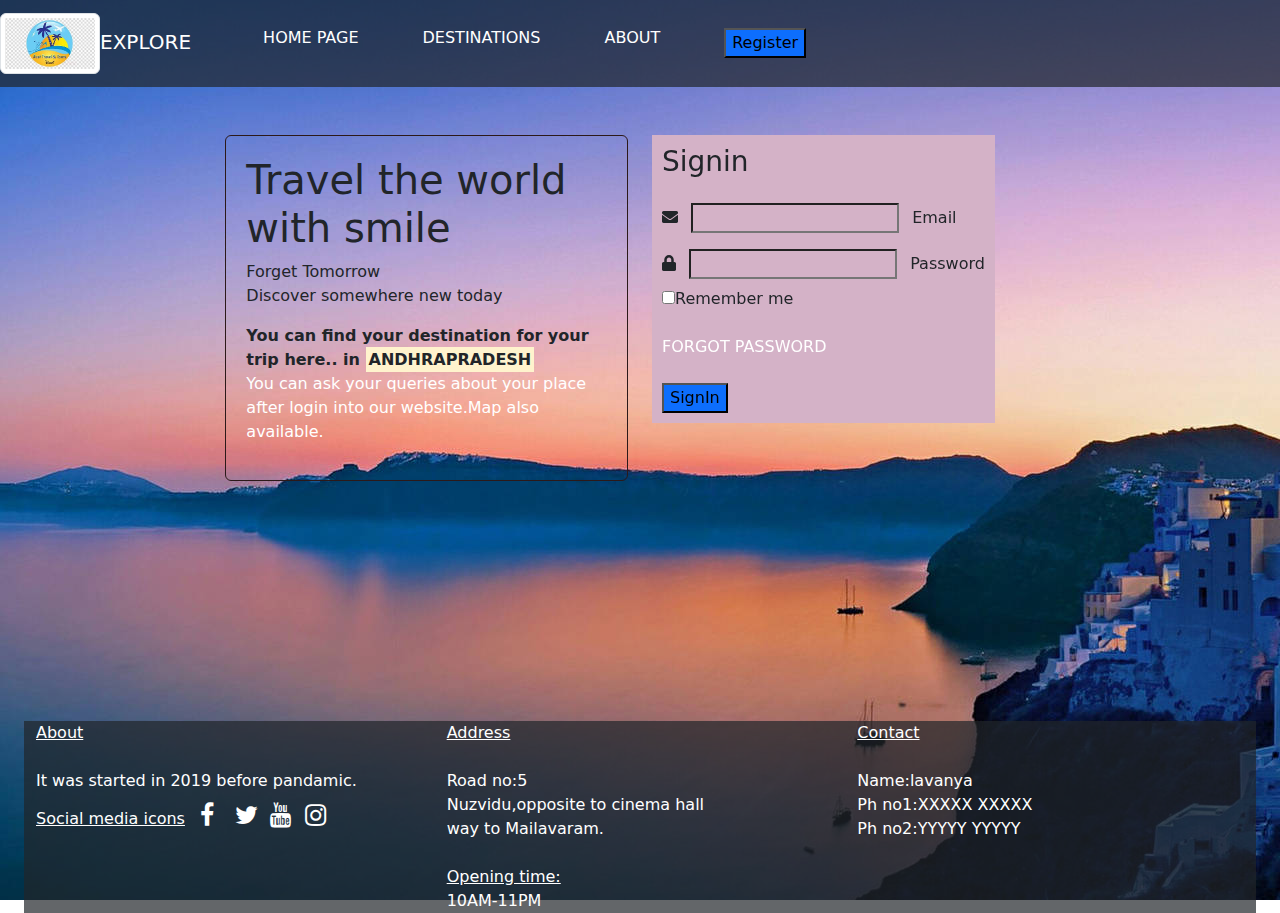
<file: project/index.html>
<!DOCTYPE html>
<html lang="en">
<head>
    <meta charset="UTF-8">
    <meta name="viewport" content="width=device-width, initial-scale=1.0">
    <link rel="stylesheet" href="https://cdnjs.cloudflare.com/ajax/libs/font-awesome/5.15.4/css/all.min.css">
    <link href="https://cdn.jsdelivr.net/npm/bootstrap@5.2.3/dist/css/bootstrap.min.css" rel="stylesheet">
    <script src="https://cdn.jsdelivr.net/npm/bootstrap@5.2.3/dist/js/bootstrap.bundle.min.js"></script> 
    <!-- <link rel="stylesheet" href="https://maxcdn.bootstrapcdn.com/bootstrap/3.4.1/css/bootstrap.min.css"> -->
     <script src="https://ajax.googleapis.com/ajax/libs/jquery/3.6.4/jquery.min.js"></script>
     <link rel="stylesheet" href="https://cdnjs.cloudflare.com/ajax/libs/font-awesome/4.7.0/css/font-awesome.min.css">
    <!-- <script src="https://maxcdn.bootstrapcdn.com/bootstrap/3.4.1/js/bootstrap.min.js"></script> --> 
    <title>Project</title>
    <link rel="stylesheet" href="CSS_files/index.css">
    <script src="JS_Files/index.js"></script>
</head>
<body>
    <nav class="navbar navbar-expand-lg navbar-dark bg-dark" style="--bs-bg-opacity: .7;">
        <a class="navbar-brand" href="#"><img src="images/logo.jpeg" class="img-thumbnail" style="width: 100px;">Explore</a>       
        <button class="navbar-toggler" type="button" data-toggle="collapse" data-target="#navbarNav" aria-controls="navbarNav" aria-expanded="false" aria-label="Toggle navigation">
          <span class="navbar-toggler-icon"></span>
        </button>
        <div class="collapse navbar-collapse" id="navbarNav">
          <ul class="navbar-nav">
            <li class="nav-item active px-5 ">
              <a class="nav-link text-white" href="#"><h6>Home Page</h6><span class="sr-only">(current)</span></a>
            </li>
            <li class="nav-item pe-5">
              <a class="nav-link text-white" id="visible" href="#formid" onclick="document.getElementById('logrex-box').style.border='2px solid black';"><h6>Destinations</h6></a>
            </li>
            <li class="nav-item pe-5">
              <a class="nav-link text-white" id="visible1" href="#about"><h6>About</h6></a>
            </li>
            <li class="nav-item pe-5">
              <a class="nav-link text-white" id="visible2" href="#"> 
              <div class="form-box">
                <form action="registration.html">
                    <input type="submit" class="bg-primary " value="Register" >
                </form>
             </div></a>
            </div>
            </li>
          </ul>
        </div>
      </nav>
    <div class="container-fluid mt-5">
        <div class="row">
        <div class="col-sm-2">
        </div>
        <div class="col-sm-4">
            <div class="jumbotron shadow-1-strong rounded mb-5 text-dark">
                <h1>Travel the world with smile</h1>
                <p>Forget Tomorrow<br>Discover somewhere new today</p>
                
                <b>You can find your destination for your trip here.. 
                 in <mark>ANDHRAPRADESH</mark>
                </b>
                
                <p class="text-white">You can ask your queries about your place after login into our website.Map also available.</p>
            </div>
        </div>
       <div class="col-sm-4">
        <div class="logrex-box">
            <div class="form-box" id="formid">
                <form action="php/check_login.php" method="POST">
                    <legend><h3>Signin</h3></legend>
                    <div class="input-box">
                        <span class="icon"><i class="fas fa-envelope"></i> </span>
                        <input type="email" name="email" class="input-transparent" autocomplete="off" required>
                        <label>Email</label>
                    </div>
                    <div class="input-box">
                        <span class="icons"><i class="fas fa-lock"></i></span>
                        <input type="password" name="password" class="input-transparent" autocomplete="off" required>
                        <label>Password</label>
                    </div>
                    <div class="remember-forgot">
                       <label><input type="checkbox">Remember me </label>
                    </div><br>
                    <a href="forgotpassword1.html" class="text-white">Forgot password</a><br><br>
                    <input  type="submit" class="bg-primary " value="SignIn">
                </form>           
            </div>
       </div>
    </div>
    <div class="col-sm-2">
    </div>
  </div>
    <div class="container-fluid mt-5 pt-5">
       <div class="container-fluid mt-5 pt-5">
        <div class="row  bg-dark text-white" style="--bs-bg-opacity: .7;">
          <div class="col-sm-4" id="about"><u>About</u><br><br>It was started in 2019 before pandamic.<br>
          <u>Social media icons</u>
          <a href="#" > <span class="icon"><i class="fa fa-facebook"></i></span></a>
          <a href="#" class="fa fa-twitter"></a>
          <a href="#" class="fa fa-youtube"></a>
          <a href="#" class="fa fa-instagram"></a> 
          </div>
          <div class="col-sm-4"><u>Address</u><br><br>Road no:5<br>Nuzvidu,opposite to cinema hall<br>way to Mailavaram.<br><br><u>Opening time:</u><br>10AM-11PM</div>
          <div class="col-sm-4"><u>Contact</u><br><br>Name:lavanya <br>Ph no1:XXXXX XXXXX<br>Ph no2:YYYYY YYYYY</div>
     </div> 
       </div>
    </div> 
</body>
</html>
</file>
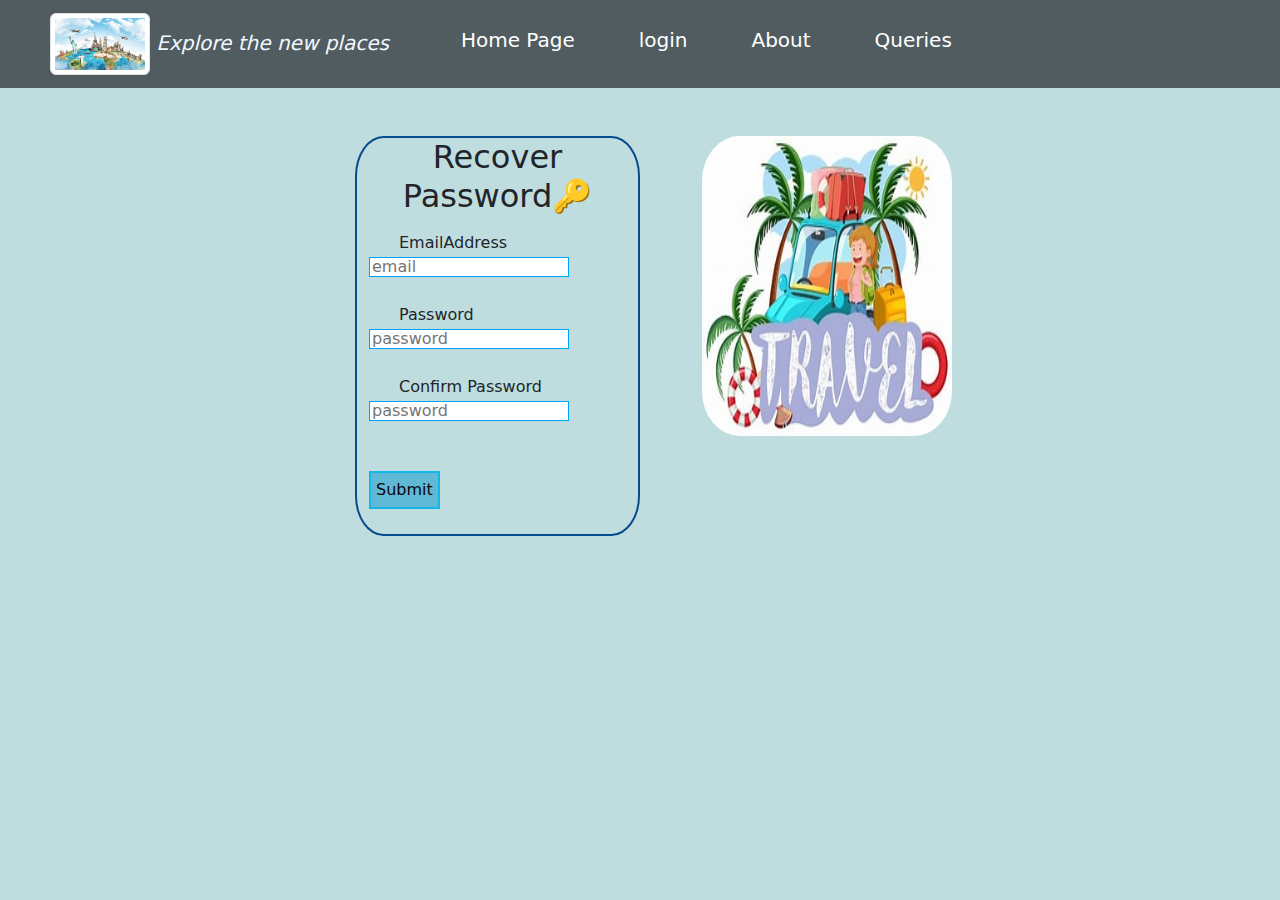
<file: project/forgotpassword1.html>
<!DOCTYPE html>
<html lang="en">
<head>
    <meta charset="UTF-8">
    <meta http-equiv="X-UA-Compatible" content="IE=edge">
    <meta name="viewport" content="width=device-width, initial-scale=1.0">
    <title>Password</title>
    <link rel="stylesheet" href="CSS_files/FORGETCSS.CSS">
    <link rel="stylesheet" href="https://cdnjs.cloudflare.com/ajax/libs/font-awesome/5.15.4/css/all.min.css">
    <link href="https://cdn.jsdelivr.net/npm/bootstrap@5.2.3/dist/css/bootstrap.min.css" rel="stylesheet">
    <script src="https://cdn.jsdelivr.net/npm/bootstrap@5.2.3/dist/js/bootstrap.bundle.min.js"></script>
    <script src="https://ajax.googleapis.com/ajax/libs/jquery/3.6.4/jquery.min.js"></script>
    <style>
        body{
           
            height: 100vh;
            background-color: rgb(191, 221, 223);
        }
    </style>
</head>
<body>
    <nav class="navbar navbar-expand-lg navbar-primary bg-dark" style="--bs-bg-opacity: .7;">
        <a class="navbar-brand" href="#"><img src="images/travel.jpeg" class="img-thumbnail" style="width: 100px;"><i style="color: aliceblue;"> Explore the new places</i></a>
            
        <button class="navbar-toggler" type="button" data-toggle="collapse" data-target="#navbarNav" aria-controls="navbarNav" aria-expanded="false" aria-label="Toggle navigation">
          <span class="navbar-toggler-icon"></span>
        </button>
        <div class="collapse navbar-collapse" id="navbarNav">
          <ul class="navbar-nav">
            <li class="nav-item active px-5 ">
              <a class="nav-link text-white" href="index.html"><h5>Home Page</h5><span class="sr-only">(current)</span></a>
            </li>
            <li class="nav-item pe-5">
              <a class="nav-link text-white" id="visible" href="index.html"><h5>login</h5></a>     
            </li>
            <li class="nav-item pe-5">
              <a class="nav-link text-white" id="visible1" href="index.html#about"><h5>About</h5></a>        
            </li>
            <li class="nav-item pe-5">
              <a class="nav-link text-white disable" id="visible2" href="#" onclick="alert('You need to register')"><h5>Queries</h5></a>   
            </li>
          </ul>
        </div>
      </nav>
    <div class="container">
        <div class="row">
            <div class="col-md-3"></div>
            <div class="col-md-3 example mt-5">
                <form name="form" oninput="validate(this,event)" action="php/update.php" method="POST">
                    <legend><h2>Recover Password🔑</h2></legend><br>
                    <label for="email">EmailAddress</label><br>
                    <input type="Eamil" name="email" id="email" onblur="valemail(this.id)" placeholder="email" required>
                    <label id="emailid" style="color:rgb(212, 125, 26);visibility: hidden;">Invalid</label><br>        
                    <label for="password">Password</label><br>
                    <input type="password" name="password" id="password1" onblur="valpwd(this.id)" placeholder="password" required>
                    <label id="pwd1" style="color:rgb(219, 146, 51);visibility: hidden;">Invalid</label><br>                   
                    <label for="password">Confirm Password</label><br>
                    <input type="password" name="confirm-password" id="password2" onblur="valconfirmpwd(this.id)" placeholder="password" required>
                    <label id="pwd2" style="color:rgb(238, 149, 17);visibility: hidden;">Invalid</label><br>
                    <br>
                    <button id="subbtn" type="submit" value="Submit" >Submit</button>
                    <span name="display" style="visibility: hidden;">User or email already exists.</span>                    
                </form>
            </div>
            <div class="col-md-3 mt-5">
                <img src="images/travel_icon.jpeg">
            </div>
            <div class="col-md-3"></div>
        </div>
    </div>
    <script src="JS_Files/registration.js"></script>
</body>
</html>
</file>
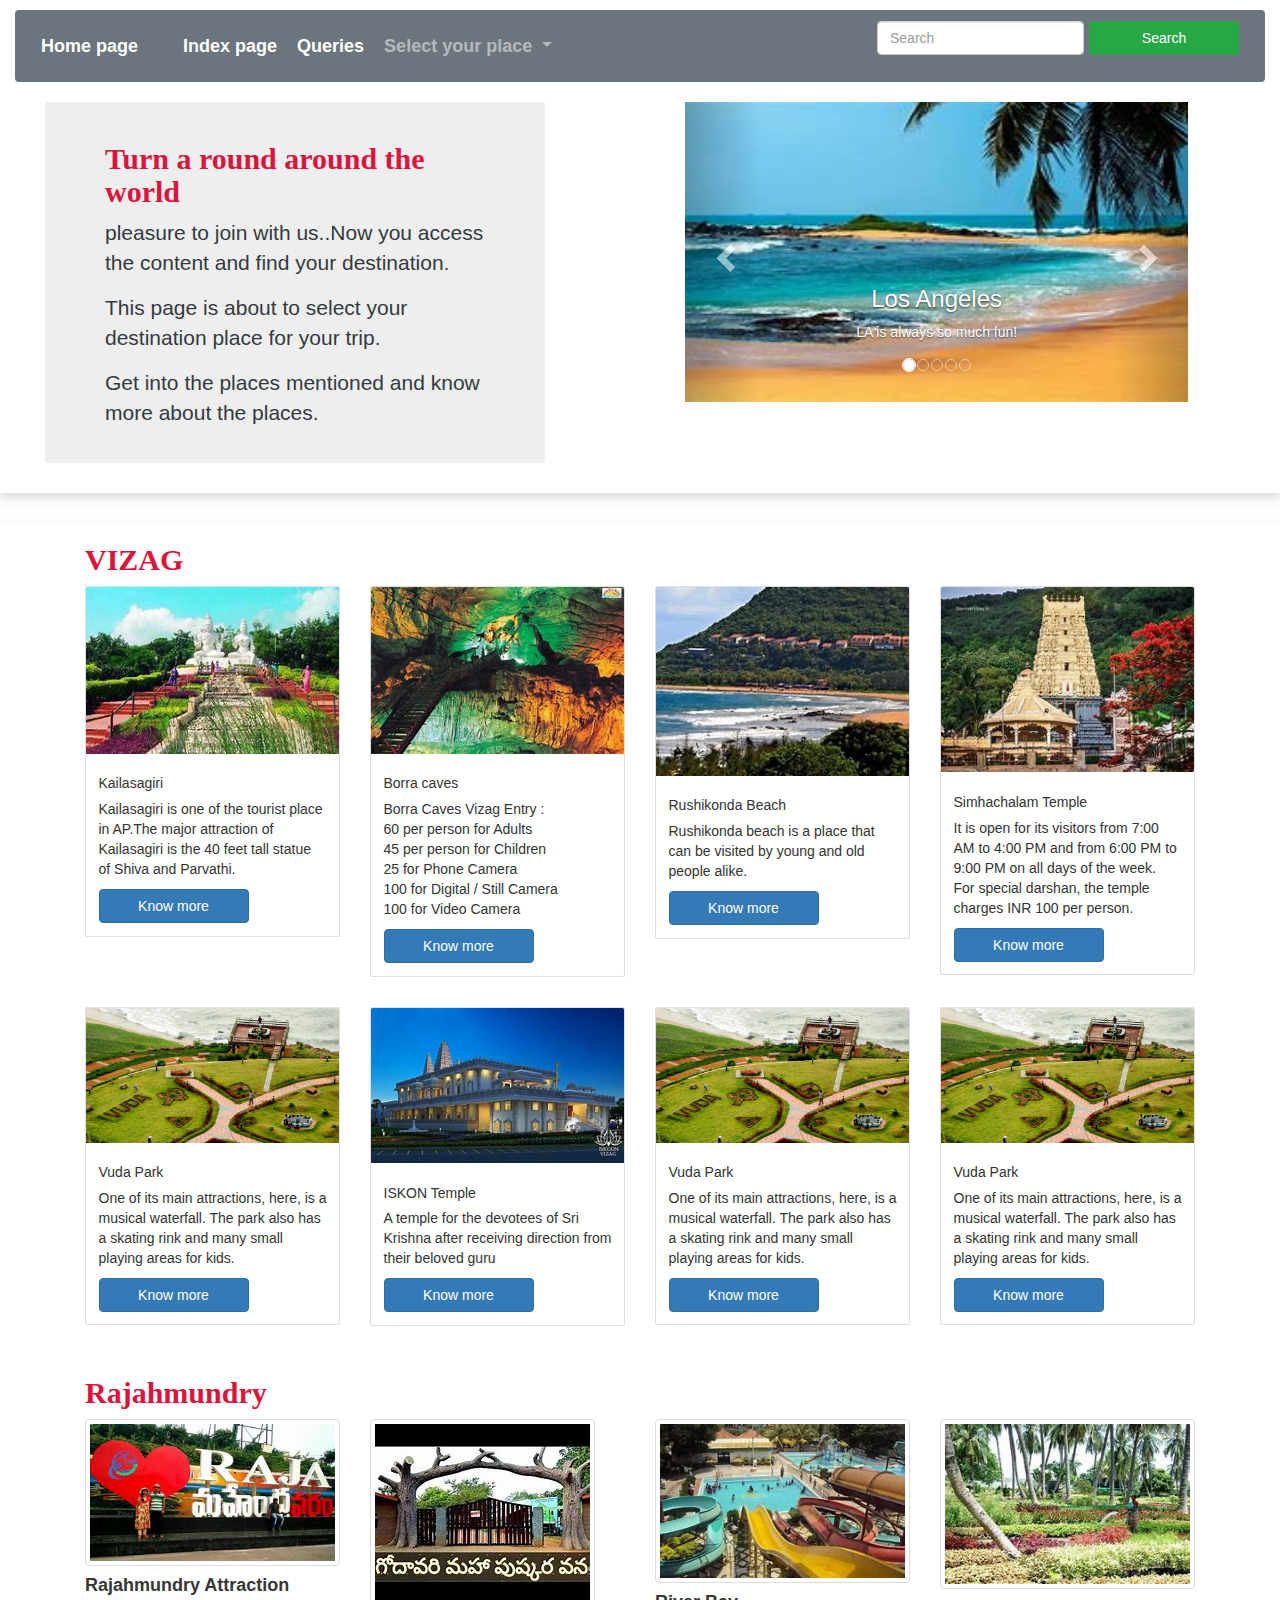
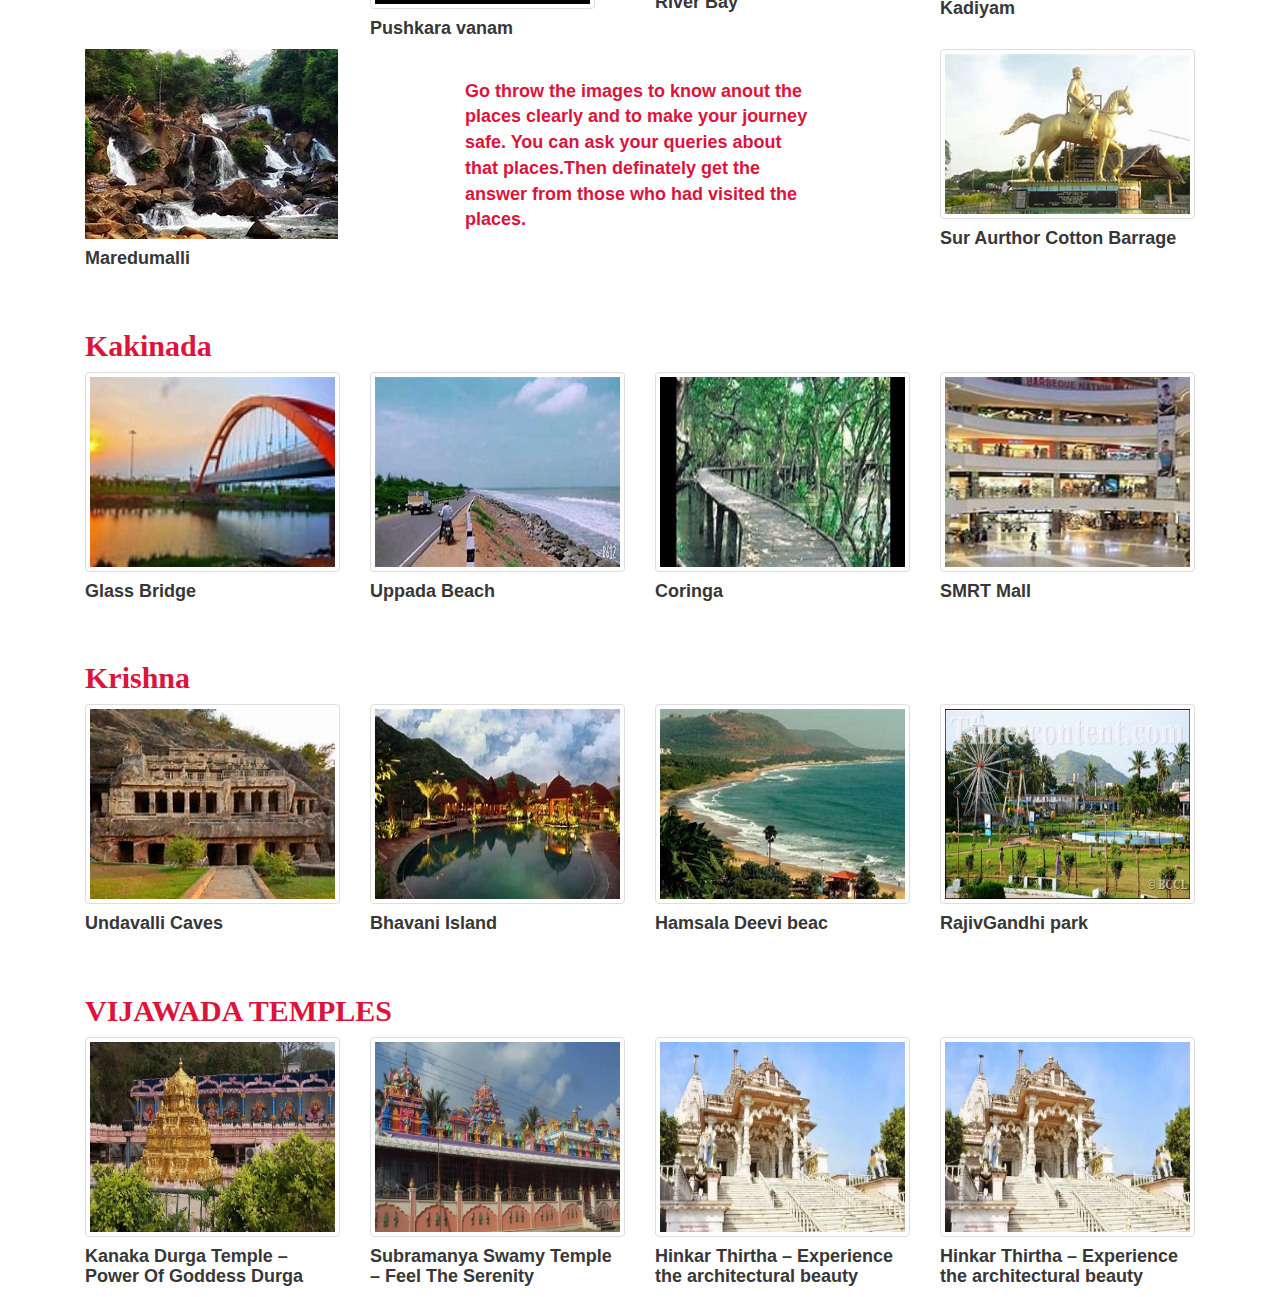
<file: project/main.html>
<!DOCTYPE html>
<html lang="en">
<head>
    <meta charset="UTF-8">
    <meta name="viewport" content="width=device-width, initial-scale=1.0">
    <title>Summary</title>
    <link rel="stylesheet" href="https://cdnjs.cloudflare.com/ajax/libs/font-awesome/5.15.4/css/all.min.css">
   <link rel="stylesheet" href="https://stackpath.bootstrapcdn.com/bootstrap/4.5.2/css/bootstrap.min.css">
    <!-- <script src="https://cdn.jsdelivr.net/npm/bootstrap@5.2.3/dist/js/bootstrap.bundle.min.js"></script> -->
    <link rel="stylesheet" href="https://maxcdn.bootstrapcdn.com/bootstrap/3.4.1/css/bootstrap.min.css">
    <script src="https://ajax.googleapis.com/ajax/libs/jquery/3.6.4/jquery.min.js"></script>
  <script src="https://maxcdn.bootstrapcdn.com/bootstrap/3.4.1/js/bootstrap.min.js"></script>
<link rel="stylesheet" href="CSS_files/main.css">
</head>
<body>
 <div class="background shadow">
        <div class="container-fluid ">
            <nav class="navbar navbar-expand-lg navbar-dark bg-secondary p-3 h4">
                <a class="navbar-brand" href="index.html"><b>Home page</b></a>
                <button class="navbar-toggler" type="button" data-toggle="collapse" data-target="#navbarSupportedContent" aria-controls="navbarSupportedContent" aria-expanded="false" aria-label="Toggle navigation">
                  <span class="navbar-toggler-icon"></span>
                </button>          
                <div class="collapse navbar-collapse" id="navbarSupportedContent">
                  <ul class="navbar-nav mr-auto">
                    <li class="nav-item active pe-3 ">
                      <a class="nav-link" href="main.html"><b>Index page</b><span class="sr-only">(current)</span></a>
                    </li>
                    <li class="nav-item active pe-5 pl-3">
                        <a class="nav-link" href="queries.html"><b>Queries</b>
                        </a> 
                    </li>
                    <li class="nav-item dropdown pe-5 pl-3">
                      <a class="nav-link dropdown-toggle" href="" id="navbarDropdown" role="button" data-toggle="dropdown" aria-haspopup="true" aria-expanded="false">
                            <b>Select your place</b>
                      </a>
                      <div class="dropdown-menu" aria-labelledby="navbarDropdown">
                        <a class="dropdown-item" href="#vizag">vizag</a>
                        <a class="dropdown-item" href="#rjy">Rajahmundry</a>
                        <a class="dropdown-item" href="#">West godavari</a>
                        <a class="dropdown-item" href="#kakinada">Kakinada</a>
                        <a class="dropdown-item" href="#">Guntur</a>
                        <a class="dropdown-item" href="#">Vijayanagaram</a>
                        <a class="dropdown-item" href="#krishna">Krishna</a>
                        <a class="dropdown-item" href="#">Kadapa</a>
                      </div>
                    </li>
                    </ul>
                        <div class="d-flex flex-row justify-content-end">
                        <form class="form-inline my-2 my-lg-0" id="search-form">
                            <ul class="navbar-nav mr-auto">
                                <li><input class="form-control mr-sm-2" type="search" placeholder="Search" aria-label="Search" id="search-input">
                                </li>
                                <li><button class="btn btn-outline-primary my-2 my-sm-0 bg-success text-white" type="submit">Search</button>
                                </li>
                            </ul>
                        </form>
                        </div>              
                </div>
              </nav>
        </div>
        <section>
    <div class="container-fluid ml-5">
        <div class="row">
            <div class="col-sm-6">
                    <div class="jumbotron shadow-1-strong rounded mb-5 text-dark">
                        <h2>Turn a round around the world</h2>
                        <p>pleasure to join with us..Now you access the content and find your destination.</p>
                        <p>This page is about to select your destination place for your trip.</p>
                        <p>Get into the places mentioned and know more about the places.</p>
                    </div>
              </div>
          <div class="col-sm-5">
             <div id="myCarousel" class="carousel slide" data-ride="carousel">                
                <ol class="carousel-indicators">
                <li data-target="#myCarousel" data-slide-to="0" class="active"></li>
                <li data-target="#myCarousel" data-slide-to="1"></li>
                <li data-target="#myCarousel" data-slide-to="2"></li>
                <li data-target="#myCarousel" data-slide-to="3"></li>
                <li data-target="#myCarousel" data-slide-to="4"></li>                
                </ol>
                <div class="carousel-inner">
                <div class="item active">
                    <img src="images/beach.jpeg" class="d-block w-100" alt="Wild Landscape" style="height: 300px;"/>
                    <div class="carousel-caption">
                        <h3>Los Angeles</h3>
                        <p>LA is always so much fun!</p>
               </div>
                </div>
                <div class="item">
                    <img src="images/mansoon.jpeg" class="d-block w-100" alt="Wild Landscape"  style="height: 300px;"/>
                    <div class="carousel-caption">
                        <h3>Los Angeles</h3>
                        <p>LA is always so much fun!</p>
                      </div>
                </div>              
                <div class="item">
                    <img src="images/carousel1.jpeg" class="d-block w-100" alt="Exotic Fruits"  style="height: 300px;"/>
                    <div class="carousel-caption">
                        <h3>Los Angeles</h3>
                        <p>LA is always so much fun!</p>
                      </div>
                </div>
                <div class="item">
                    <img src="images/carousel2.jpeg" class="d-block w-100" alt="Exotic Fruits"  style="height: 300px;"/>
                    <div class="carousel-caption">
                        <h3>Los Angeles</h3>
                        <p>LA is always so much fun!</p>
                      </div>
                </div>
                <div class="item">
                    <img src="images/carousel3.jpeg" class="d-block w-100" alt="Exotic Fruits"  style="height: 300px;"/>
                    <div class="carousel-caption">
                        <h3>Los Angeles</h3>
                        <p>LA is always so much fun!</p>
                      </div>
                </div>
                </div>                
                <a class="left carousel-control" href="#myCarousel" data-slide="prev">
                <span class="glyphicon glyphicon-chevron-left"></span>
                <span class="sr-only">Previous</span>
                </a>
                <a class="right carousel-control" href="#myCarousel" data-slide="next">
                <span class="glyphicon glyphicon-chevron-right"></span>
                <span class="sr-only">Next</span>
                </a>
            </div> 
          </div>        
        </div>
        </div>  
    </div>  
<div class="back shadow">
            <div class="container mt-5"  id="vizag">
                <div style="color: rgb(231, 106, 4);"><h2>VIZAG</h2></div>
                <div class="row">
                    <div class="col-md-3">
                        <div class="card">
                            <img src="images/vizag1.jpeg" class="card-img-top" >
                            <div class="card-body">
                            <h5 class="card-title">Kailasagiri</h5>
                            <p class="card-text">Kailasagiri is one of the tourist place in AP.The major attraction of Kailasagiri is the 40 feet tall statue of Shiva and Parvathi.</p>
                            <a href="https://www.tripadvisor.in/Attraction_Review-g297588-d3269402-Reviews-Kailasagiri-Visakhapatnam_Visakhapatnam_District_Andhra_Pradesh.html" class="btn btn-primary">Know more</a>
                            </div>
                        </div>
                    </div>
                    <div class="col-md-3">
                        <div class="card" >
                            <img src="images/vizag2_borra.jpeg" class="card-img-top" >
                            <div class="card-body">
                            <h5 class="card-title">Borra caves</h5>
                            
                            <p class="card-text">Borra Caves Vizag Entry :<br>60 per person for Adults<br>45 per person for Children<br>25 for Phone Camera<br>100 for Digital / Still Camera<br>100 for Video Camera
                            </p>  
                            <a href="https://www.tripadvisor.in/Attraction_Review-g297588-d1204479-Reviews-Borra_Caves-Visakhapatnam_Visakhapatnam_District_Andhra_Pradesh.html" class="btn btn-primary">Know more</a>
                            </div>
                        </div>
                    </div>
                    <div class="col-md-3">
                        <div class="card">
                            <img src="images/vizag3_rishikonda.jpeg" class="card-img-top" >
                            <div class="card-body">
                            <h5 class="card-title">Rushikonda Beach</h5>
                            <p class="card-text">Rushikonda beach is a place that can be visited by young and old people alike. </p>
                            <a href="https://vizagtourism.org.in/rushikonda-beach-vizag#:~:text=Rushikonda%20beach%20is%20a%20place,a%20paradise%20for%20nature%20lovers." class="btn btn-primary">Know more</a>
                            </div>
                        </div>
                    </div>     
                    <div class="col-md-3">
                        <div class="card">
                            <img src="images/vizag5_temp.jpeg" class="card-img-top" >
                            <div class="card-body">
                            <h5 class="card-title">Simhachalam Temple</h5>
                            <p class="card-text">It is open for its visitors from 7:00 AM to 4:00 PM and from 6:00 PM to 9:00 PM on all days of the week.<br> For special darshan, the temple charges INR 100 per person.
                                </p>
                            <a href="https://vizagtourism.org.in/simhachalam-temple-vizag" class="btn btn-primary">Know more</a>
                            </div>
                        </div>
                    </div>    
                </div>
            </div>
            <div class="container mt-5">
                            <div class="row">
                                <div class="col-md-3">
                                    <div class="card">
                                        <img src="images/vizag2_vuda.jpeg" class="card-img-top" >
                                        <div class="card-body">
                                        <h5 class="card-title">Vuda Park</h5>
                                        <p class="card-text">One of its main attractions, here, is a musical waterfall. The park also has a skating rink and many small playing areas for kids.</p>
                                        <a href="https://vizagtourism.org.in/vmrda-city-central-park-vizag#:~:text=The%20opening%20and%20closing%20timings,PM%20and%208%3A30%20PM." class="btn btn-primary">Know more</a>
                                        </div>
                                    </div>
                                </div>
                                <div class="col-md-3">
                                    <div class="card" >
                                        <img src="images/vizag_iskon.jpeg" class="card-img-top" >
                                        <div class="card-body">
                                        <h5 class="card-title">ISKON Temple</h5>
                                        <p class="card-text">A temple for the devotees of Sri Krishna after receiving direction from their beloved guru</p>
                                        <a href="https://vizagtourism.org.in/iskcon-temple-vizag#:~:text=History%20of%20ISKCON%20Temple%2C%20Visakhapatnam&text=It%20is%20said%20that%20in,direction%20from%20their%20beloved%20guru." class="btn btn-primary">Know more</a>
                                        </div>
                                    </div>
                                </div>
                                <div class="col-md-3">
                                    <div class="card">
                                        <img src="images/vizag2_vuda.jpeg" class="card-img-top" >
                                        <div class="card-body">
                                        <h5 class="card-title">Vuda Park</h5>
                                        <p class="card-text">One of its main attractions, here, is a musical waterfall. The park also has a skating rink and many small playing areas for kids.</p>
                                        <a href="https://vizagtourism.org.in/vmrda-city-central-park-vizag#:~:text=The%20opening%20and%20closing%20timings,PM%20and%208%3A30%20PM." class="btn btn-primary">Know more</a>
                                        </div>
                                    </div>
                                </div>
                                <div class="col-md-3">
                                    <div class="card" >
                                        <img src="images/vizag2_vuda.jpeg" class="card-img-top" >
                                        <div class="card-body">
                                        <h5 class="card-title">Vuda Park</h5>
                                        <p class="card-text">One of its main attractions, here, is a musical waterfall. The park also has a skating rink and many small playing areas for kids.</p>
                                        <a href="https://vizagtourism.org.in/vmrda-city-central-park-vizag#:~:text=The%20opening%20and%20closing%20timings,PM%20and%208%3A30%20PM." class="btn btn-primary">Know more</a>
                                        </div>
                                    </div>
                                </div>
                            </div>
            </div>       
                <div class="container mt-5" id="rjy">
                    <div style="color: rgb(238, 70, 8);"><h2>Rajahmundry</h2></div>
                    <div class="row">
                        <div class="col-md-3 rjy">
                            <a href="https://en.wikipedia.org/wiki/Rajahmundry "><img src="images/rjy1.jpeg" class="img-thumbnail"><h4>Rajahmundry Attraction</h4></a>
                        </div>
                        <div class="col-md-3 rjy">
                            <a href="https://en.wikipedia.org/wiki/Rajahmundry "><img src="images/rjy3_vanam.jpeg" class="img-thumbnail"><h4>Pushkara vanam</h4></a>
                        </div>
                        <div class="col-md-3 rjy">
                            <a href="https://en.wikipedia.org/wiki/Rajahmundry "><img src="images/rjy2_riverbay.jpeg" class="img-thumbnail"><h4>River Bay</h4></a>
                        </div>
                        <div class="col-md-3 rjy">
                            <a href="https://en.wikipedia.org/wiki/Rajahmundry "><img src="images/rjy4_kadiyam.jpeg" class="img-thumbnail"><h4>Kadiyam</h4></a>
                        </div>
                    </div>
                    <div class="row">
                        <div class="col-md-3">
                            <a href="https://en.wikipedia.org/wiki/Rajahmundry "><img src="images/rjy5_maredumallii.jpeg"><h4>Maredumalli</h4></a>
                        </div>
                        <div class="col-md-1"></div>
                        <div class="col-md-4 mt-5" style="font-weight: bold; font-size:large;color:crimson">
                            Go throw the images to know anout the places clearly and to make your journey safe.
                            You can ask your queries about that places.Then definately get the answer from those who had visited the places.
                        </div>
                        <div class="col-md-1"></div>
                        <div class="col-md-3">
                            <a href="https://en.wikipedia.org/wiki/Rajahmundry "><img src="images/rjy6_barrage.jpeg" class="img-thumbnail"><h4>Sur Aurthor Cotton Barrage</h4></a>
                        </div>
                    </div>
                </div>
                <div class="container mt-5" id="kakinada">

                    <div style="color: rgb(238, 70, 8);"><h2>Kakinada</h2></div>
                    <div class="row">
                        <div class="col-md-3 rjy">
                            <a href="https://en.wikipedia.org/wiki/Kakinada"><img src="images/kkd1_glass.jpeg" class="img-thumbnail" style="width: 400px;height: 200px;"><h4>Glass Bridge</h4></a>
                        </div>
                        <div class="col-md-3 rjy">
                            <a href="https://en.wikipedia.org/wiki/Kakinada"><img src="images/kkd2_beach.jpeg" class="img-thumbnail" style="width: 400px;height: 200px;"><h4>Uppada Beach</h4></a>
                        </div>
                        <div class="col-md-3 rjy">
                            <a href="https://en.wikipedia.org/wiki/Kakinada "><img src="images/kkd3_coringa.jpeg" class="img-thumbnail" style="width: 400px;height: 200px;"><h4>Coringa</h4></a>
                        </div>
                        <div class="col-md-3 rjy">
                            <a href="https://en.wikipedia.org/wiki/Kakinada"><img src="images/kkd4_smrt.jpeg" class="img-thumbnail" style="width: 400px;height: 200px;"><h4>SMRT Mall</h4></a>
                        </div>
                    </div>
                </div>
                <div class="container mt-5" id="krishna">
                    <div style="color: rgb(238, 70, 8);"><h2>Krishna</h2></div>
                    <div class="row">
                        <div class="col-md-3 ">
                            <a href="https://en.wikipedia.org/wiki/Undavalli_Caves"><img src="images/OIP.jpg" class="img-thumbnail" style="width: 400px;height: 200px;"><h4>Undavalli Caves</h4></a>
                        </div>
                        <div class="col-md-3 ">
                            <a href="https://vijayawadatourism.com/bhavani-island-vijayawada"><img src="images/krishna2_island.jpeg" class="img-thumbnail" style="width: 400px;height: 200px;"><h4>Bhavani Island</h4></a>
                        </div>
                        <div class="col-md-3 ">
                            <a href="https://www.holidify.com/places/machelipatnam/hamsaladeevi-sightseeing-1257927.html"><img src="images/krishna3_deevi.jpeg" class="img-thumbnail" style="width: 400px;height: 200px;"><h4>Hamsala Deevi beac</h4></a>
                        </div>
                        <div class="col-md-3 ">
                            <a href="https://vijayawadatourism.com/rajiv-gandhi-park-vijayawada"><img src="images/Rajiv Gandhi Park.jpg" class="img-thumbnail" style="width: 400px;height: 200px;"><h4>RajivGandhi park</h4></a>
                        </div>
                    </div>
                </div>
                <div class="container mt-5" id="temples">
                    <h2>VIJAWADA TEMPLES</h2>
                    <div class="row">
                        <div class="col-md-3">
                            <a href="https://traveltriangle.com/blog/temples-in-vijayawada/"><img src="images/vjd1.jpeg" class="img-thumbnail" style="width: 400px;height: 200px;"><h4> Kanaka Durga Temple – Power Of Goddess Durga</h4></a>
                        </div>
                        <div class="col-md-3">
                            <a href="https://traveltriangle.com/blog/temples-in-vijayawada/"><img src="images/vjd2.jpeg" class="img-thumbnail" style="width: 400px;height: 200px;"><h4>Subramanya Swamy Temple – Feel The Serenity</h4></a>
                        </div>
                        <div class="col-md-3">
                            <a href="https://traveltriangle.com/blog/temples-in-vijayawada/"><img src="images/vjd3.jpeg" class="img-thumbnail" style="width: 400px;height: 200px;"><h4> Hinkar Thirtha – Experience the architectural beauty</h4></a>
                        </div>
                        <div class="col-md-3">
                            <a href="https://traveltriangle.com/blog/temples-in-vijayawada/"><img src="images/vjd3.jpeg" class="img-thumbnail" style="width: 400px;height: 200px;"><h4> Hinkar Thirtha – Experience the architectural beauty</h4></a>
                        </div>
                    </div>
                </div>
</div>    
        <div class='air air3'></div>
        <div class='air air4'></div>
    </section>

    <script src="JS_Files/main.js"></script>
</body>
</html>
</file>
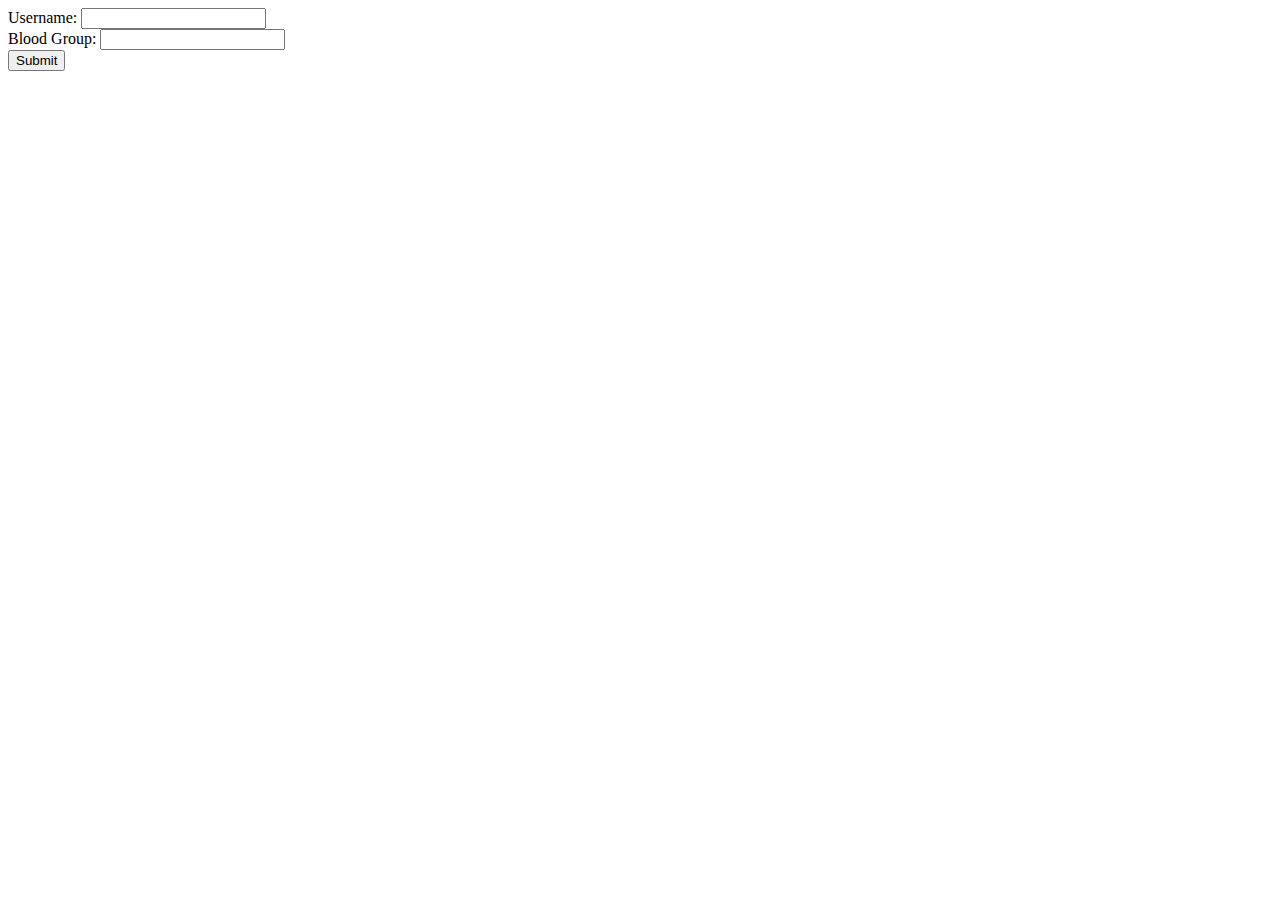
<file: project/php.html>
<html>

<body>

<form action = "https://localhost/gettest.php" method = "GET">

Username: <input type = "text" name = "username" /> <br>

Blood Group: <input type = "text" name = "bloodgroup" /> <br>

<input type = "submit" />

</form>

</body>

</html>
</file>
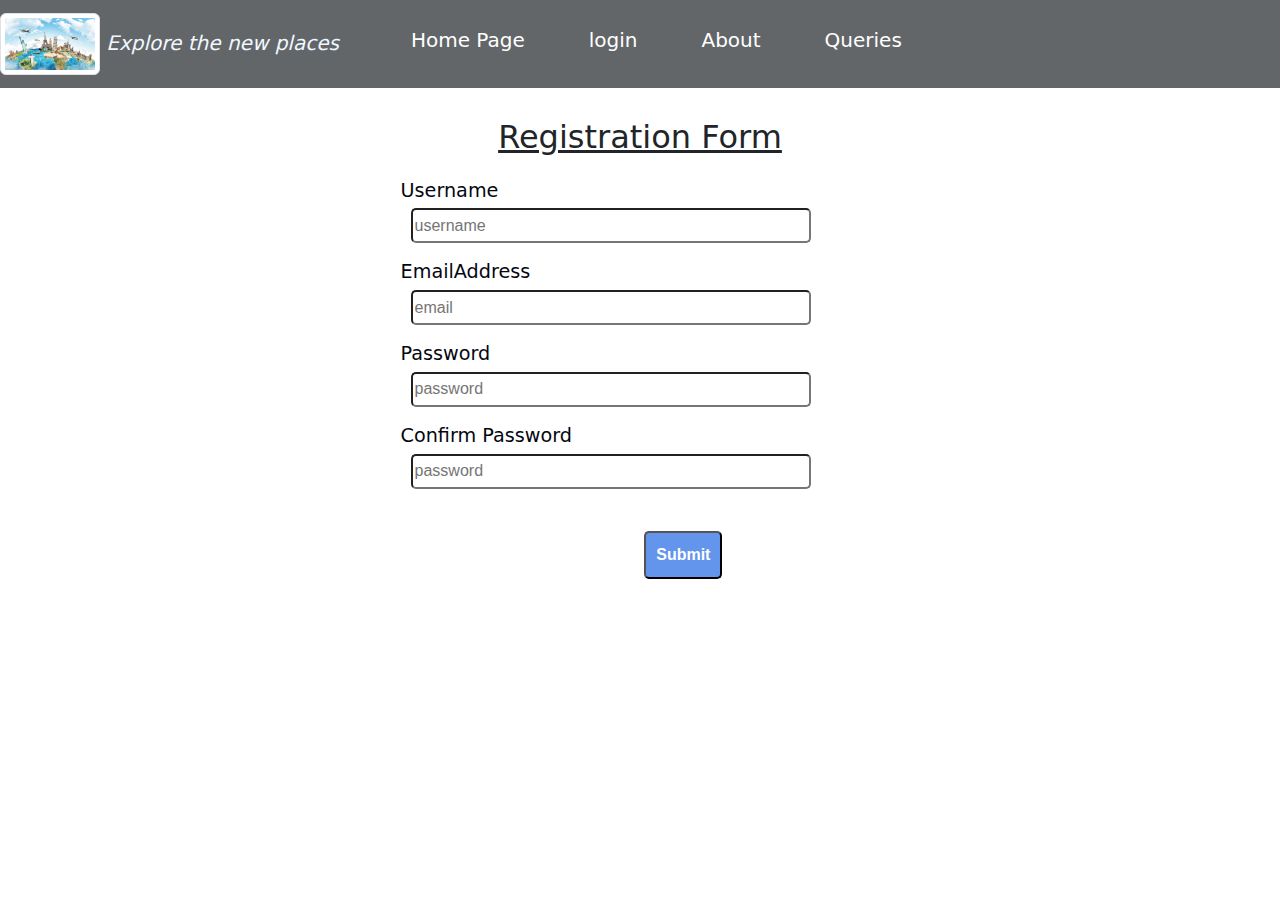
<file: project/registration.html>
<!DOCTYPE html>
<html lang="en">
<head>
    <meta charset="UTF-8">
    <meta http-equiv="X-UA-Compatible" content="IE=edge">
    <meta name="viewport" content="width=device-width, initial-scale=1.0">
    
    <title>Forms</title>
     <link rel="stylesheet" href="https://cdnjs.cloudflare.com/ajax/libs/font-awesome/5.15.4/css/all.min.css">
     <link href="https://cdn.jsdelivr.net/npm/bootstrap@5.2.3/dist/css/bootstrap.min.css" rel="stylesheet">
     <script src="https://cdn.jsdelivr.net/npm/bootstrap@5.2.3/dist/js/bootstrap.bundle.min.js"></script>
     <script src="https://ajax.googleapis.com/ajax/libs/jquery/3.6.4/jquery.min.js"></script>
    <style>
            body{
                background-image: url(https://img.freepik.com/free-photo/wallpaper-magic-blue-light-beautiful_1253-433.jpg?size=626&ext=jpg&ga=GA1.2.2145222554.1688444795&semt=ais);
                background-attachment: fixed;
                background-repeat: no-repeat;
                background-size: cover;
                background-position: center;
            }
            .container{
                display: flex;
                justify-content: center;
                align-items: center;
            }    
            h2{
                text-align: center;
                text-decoration: underline;
                margin-top:30px;
                margin-bottom: 20px;
            }
            .container input{  
                margin-left: 40px;
                margin-top: 3px;
                margin-bottom: 15px;
                color: rgb(12, 38, 109);
                border-radius: 5px;
                height: 35px;
                width:400px;
                font-family: Verdana, Geneva, Tahoma, sans-serif;            
            }
            input:hover{
                border-color: rgb(110, 4, 209);
            }
            input::after{
                border-color: rgb(219, 49, 19);
            }
            .container label{
                margin-left:30px ;
                font-size: larger;
                color:rgb(4, 7, 17) ;
                font-weight: 500;  
              }
            .container button{
                margin-left: 110px;
                margin-bottom: 5px;
                background-color: darkkhaki;
                color: rgb(255, 20, 165);
                padding: 5px;
                display: flex;
                font-size: large;
                border: 2px solid rgb(217, 243, 67);
                border-radius: 7px;
            }
            button:hover{
                border-color: rgb(218, 8, 165);
                transform: scale(1.2);
            }
            legend{
                text-align: center;
            }
            fieldset{
                border: none;
            }
            #subbtn{
                width: max-content;
                height: max-content;
                padding: 10px;
                background-color: cornflowerblue;
                color: white;
                font-weight: bold;
                font-size: medium;    
            }
    </style>
</head>
<body>
    <nav class="navbar navbar-expand-lg navbar-dark bg-dark" style="--bs-bg-opacity: .7;">
        <a class="navbar-brand" href="#"><img src="images/travel.jpeg" class="img-thumbnail" style="width: 100px;"><i style="color: aliceblue;"> Explore the new places</i></a>      
        <button class="navbar-toggler" type="button" data-toggle="collapse" data-target="#navbarNav" aria-controls="navbarNav" aria-expanded="false" aria-label="Toggle navigation">
          <span class="navbar-toggler-icon"></span>
        </button>
        <div class="collapse navbar-collapse" id="navbarNav">
          <ul class="navbar-nav">
            <li class="nav-item active px-5 ">
              <a class="nav-link text-white" href="index.html"><h5>Home Page</h5><span class="sr-only">(current)</span></a>
            </li>
            <li class="nav-item pe-5">
              <a class="nav-link text-white" id="visible" href="index.html"><h5>login</h5></a>    
            </li>
            <li class="nav-item pe-5">
              <a class="nav-link text-white" id="visible1" href="index.html"><h5>About</h5></a>
           
            </li>
            <li class="nav-item pe-5">
              <a class="nav-link text-white disable" id="visible2" href="#" onclick="alert('You need to register')"><h5>Queries</h5></a>
             
            </li>
          </ul>
        </div>
      </nav>
    <div class="container">
      <fieldset>
      <form name="myform" onsubmit="return validateForm()" action="http://localhost/project/php/store_data.php" method="POST" class="example" >      
            <h2>Registration Form</h2>
            <label for="username">Username</label><br>
            <input type="text" name="username" placeholder="username" id="uname" onblur="valusername(this.id)" required>
            <label id="username" style="color:rgb(228, 128, 13);visibility: hidden;">Invalid</label>
            <br>
            <label for="email">EmailAddress</label><br>
            <input type="Eamil" name="email" id="email" onblur="valemail(this.id)" placeholder="email" required>
            <label id="emailid" style="color:rgb(212, 125, 26);visibility: hidden;">Invalid</label><br>

            <label for="password">Password</label><br>
            <input type="password" name="password" id="password1" onblur="valpwd(this.id)" placeholder="password" required>
            <label id="pwd1" style="color:rgb(219, 146, 51);visibility: hidden;">Invalid</label><br>
            
            <label for="password">Confirm Password</label><br>
            <input type="password" name="confirm-password" id="password2" onblur="valconfirmpwd(this.id)" placeholder="password" required>
            <label id="pwd2" style="color:rgb(238, 149, 17);visibility: hidden;">Invalid</label><br>
            <br>
            <span name="display" style="visibility: hidden;">User or email already exists.</span> 
            <input id="subbtn" type="submit" name="Register"/>           
      </form>
    </fieldset> 
    </div>
<script src="JS_Files/registration.js"></script>
</body>
</html>
</file>
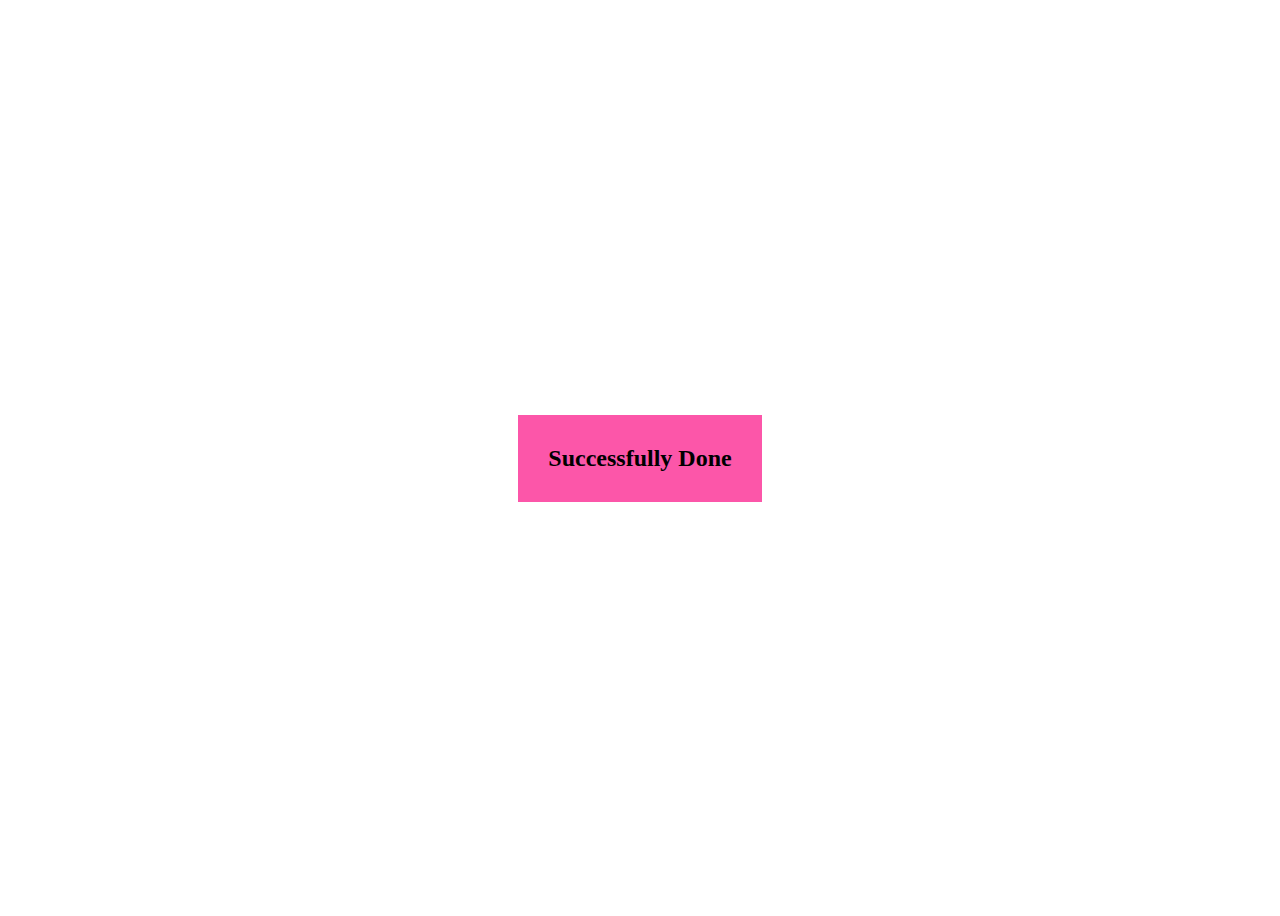
<file: project/successfull1.html>
<!DOCTYPE html>
<html lang="en">
<head>
    <meta charset="UTF-8">
    <meta http-equiv="X-UA-Compatible" content="IE=edge">
    <meta name="viewport" content="width=device-width, initial-scale=1.0">
    <title>ThankYou</title>
    <style>
        body{
            display: flex;
            justify-content: center;
            align-items: center;
            height: 100vh;
        }
        .thank{
            background-color: rgb(252, 86, 169);
            margin:20px ;
            margin-left: 20px;   
        }
        .thank h2{
            margin: 30px;
        }
    </style>
</head>
<body>
    <div class="thank">
         <h2>Successfully Done</h2>
    </div>
</body>
</html>
</file>
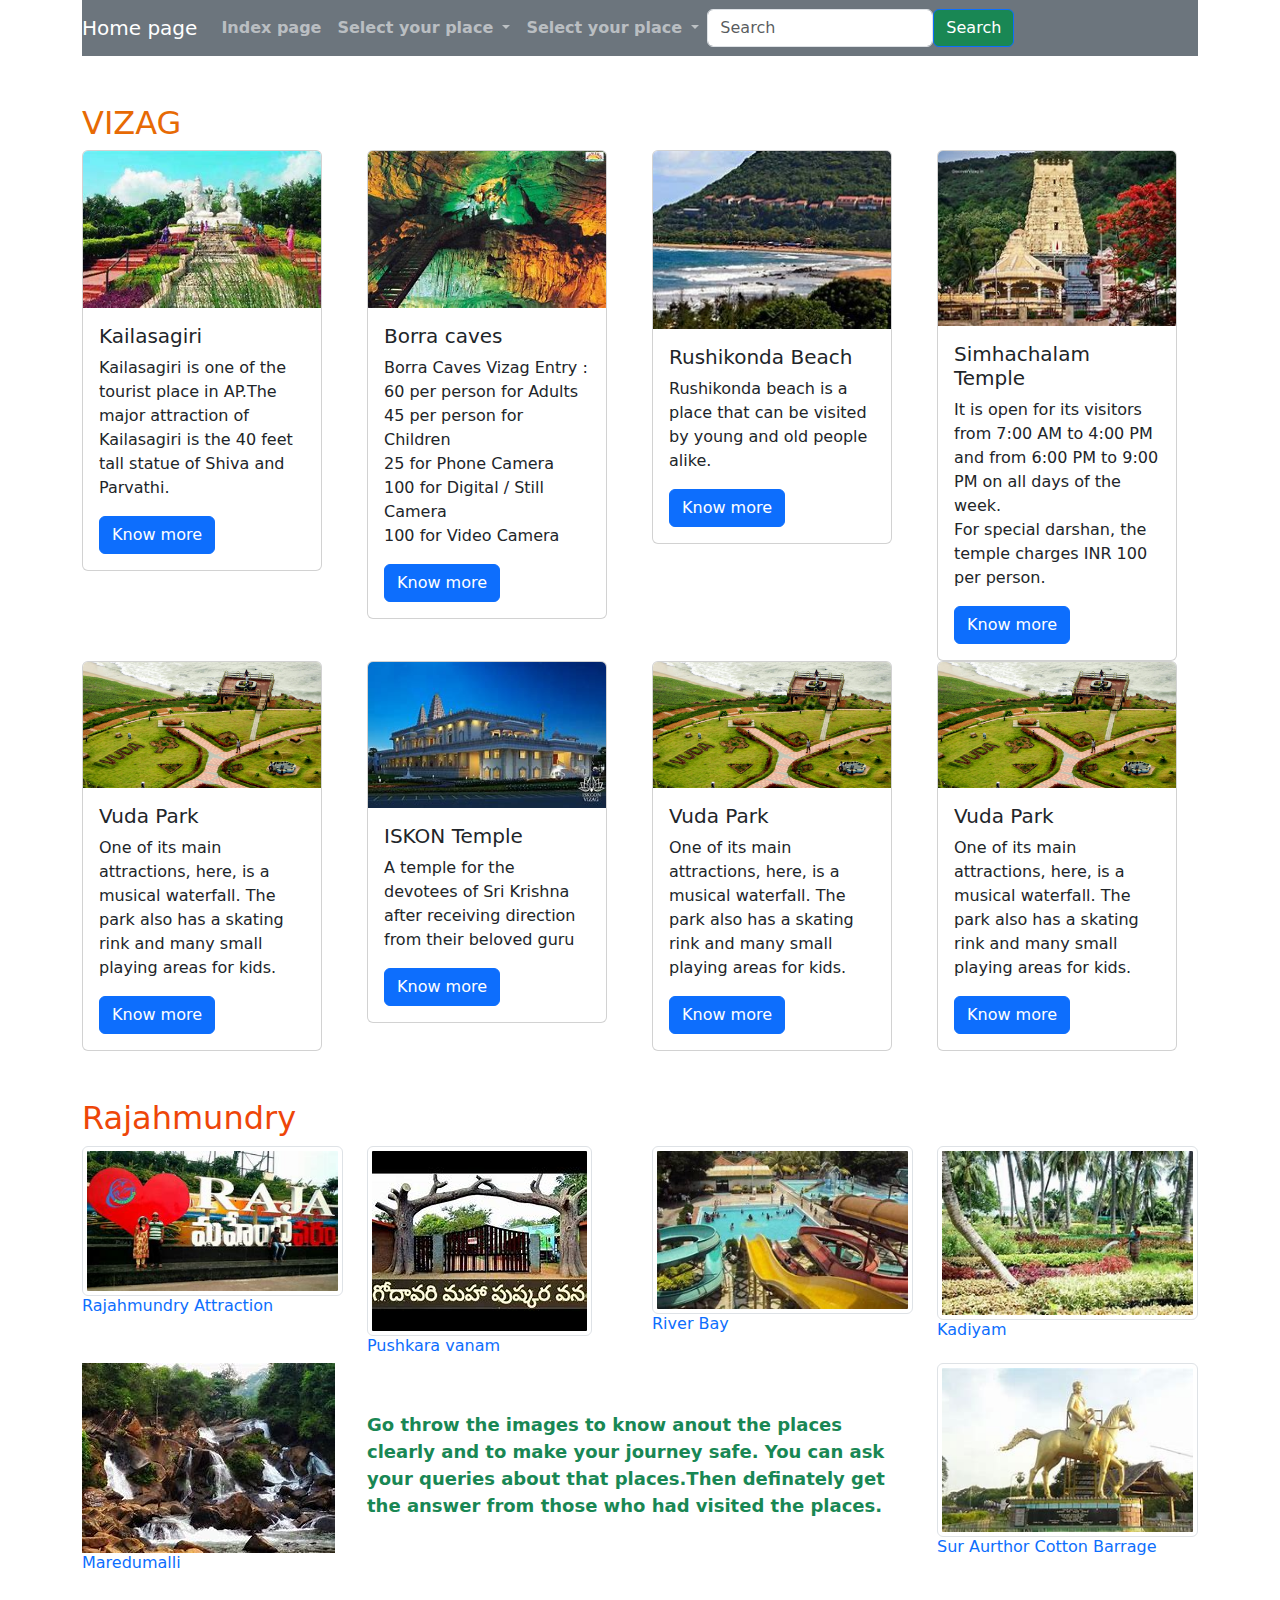
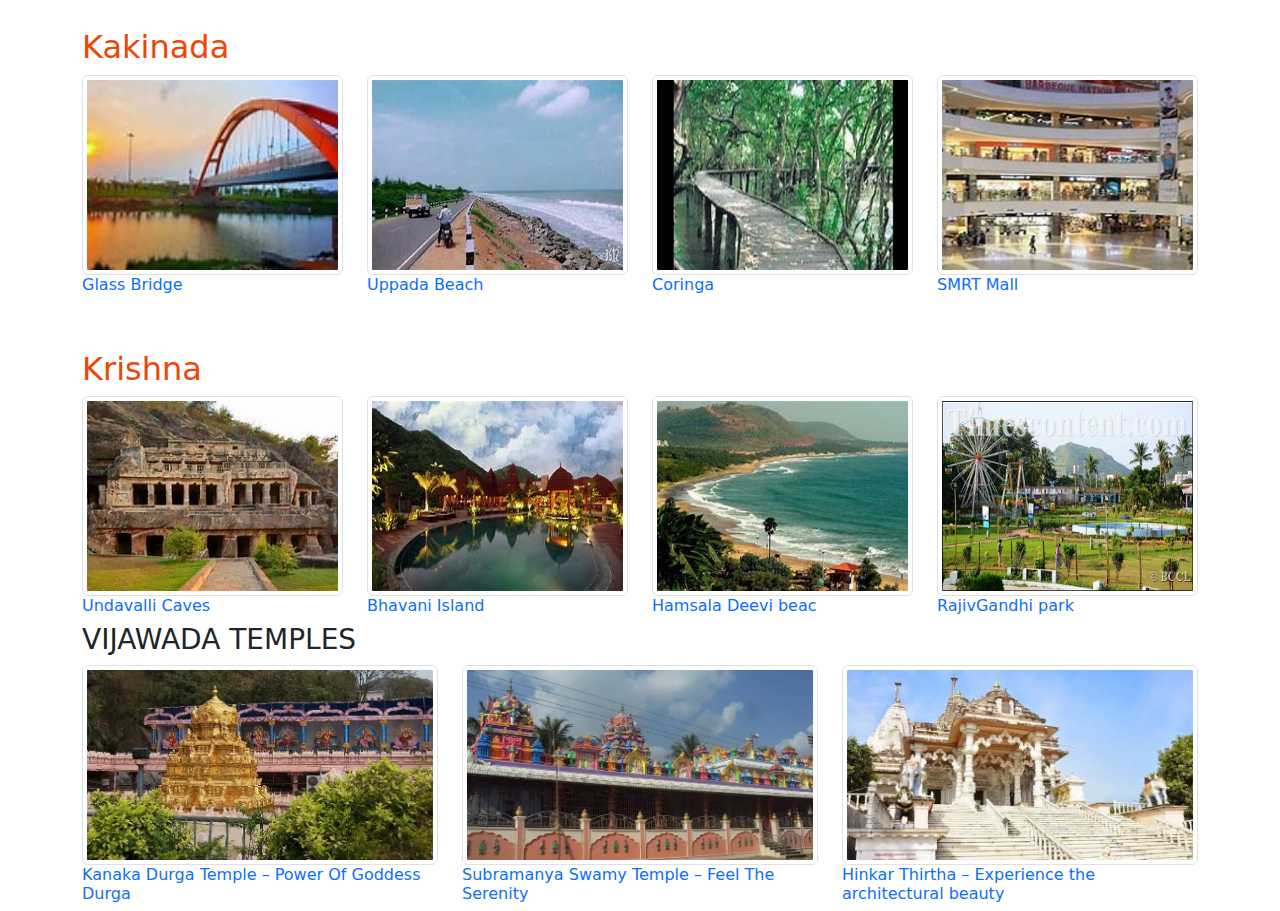
<file: project/vizag.html>
<!DOCTYPE html>
<html lang="en">
<head>
    <meta charset="UTF-8">
    <meta name="viewport" content="width=device-width, initial-scale=1.0">
    <title>Document</title>
    <link rel="stylesheet" href="https://cdnjs.cloudflare.com/ajax/libs/font-awesome/5.15.4/css/all.min.css">
    <link href="https://cdn.jsdelivr.net/npm/bootstrap@5.2.3/dist/css/bootstrap.min.css" rel="stylesheet">
    <script src="https://cdn.jsdelivr.net/npm/bootstrap@5.2.3/dist/js/bootstrap.bundle.min.js"></script>
    
    <script src="https://code.jquery.com/jquery-3.5.1.slim.min.js"></script>
    <script src="https://stackpath.bootstrapcdn.com/bootstrap/4.5.2/js/bootstrap.min.js"></script>
    <style>
        a{
            text-decoration: none;
            text-overflow: clip;
        }
        a{
            transition: transform 0.3s ease;
        }

    </style>

</head>
<body>
    <div class="container">

        <nav class="navbar navbar-expand-lg navbar-dark bg-secondary">
            <a class="navbar-brand" href="index.html">Home page</a>
            <button class="navbar-toggler" type="button" data-toggle="collapse" data-target="#navbarSupportedContent" aria-controls="navbarSupportedContent" aria-expanded="false" aria-label="Toggle navigation">
              <span class="navbar-toggler-icon"></span>
            </button>
            
            <div class="collapse navbar-collapse" id="navbarSupportedContent">
              <ul class="navbar-nav mr-auto">
                <li class="nav-item active">
                  <a class="nav-link" href="main.html"><b>Index page</b><span class="sr-only">(current)</span></a>
                </li>
                <li class="nav-item dropdown">
                  <a class="nav-link dropdown-toggle" href="" id="navbarDropdown" role="button" data-toggle="dropdown" aria-haspopup="true" aria-expanded="false">
                        <b>Select your place</b>
                  </a>
                  <div class="dropdown-menu" aria-labelledby="navbarDropdown">
                    <a class="dropdown-item" href="#vizag">vizag</a>
                    <a class="dropdown-item" href="#rjy">Rajahmundry</a>
                    <a class="dropdown-item" href="#">West godavari</a>
                    <a class="dropdown-item" href="#kakinada">Kakinada</a>
                  </div>
                </li>
                <li class="nav-item dropdown">
                    <a class="nav-link dropdown-toggle" href="#" id="navbarDropdown" role="button" data-toggle="dropdown" aria-haspopup="true" aria-expanded="false">
                          <b>Select your place</b>
                    </a>
                    <div class="dropdown-menu" aria-labelledby="navbarDropdown">
                      <a class="dropdown-item" href="#">Guntur</a>
                      <a class="dropdown-item" href="#">Vijayanagaram</a>
                      <a class="dropdown-item" href="#krishna">Krishna</a>
                      <a class="dropdown-item" href="#">Kadapa</a>
                    </div>
                  </li>
                </ul>
                    <div class="justify-content-end">
                    <form class="form-inline my-2 my-lg-0">
                        <ul class="navbar-nav mr-auto">
                            <li><input class="form-control mr-sm-2" type="search" placeholder="Search" aria-label="Search">
                            </li>
                            <li><button class="btn btn-outline-primary my-2 my-sm-0 bg-success text-white type="submit">Search</button>
                            </li>
                        </ul>
                    </form>
                    </div>
                 
              
            </div>
          </nav>
    </div>

    <div class="container mt-5"  id="vizag">
        <div style="color: rgb(231, 106, 4);"><h2>VIZAG</h2></div>

        <div class="row">
             <div class="col-sm-3">
                <div class="card" style="width: 15rem;">
                    <img src="images/vizag1.jpeg" class="card-img-top" >
                    <div class="card-body">
                      <h5 class="card-title">Kailasagiri</h5>
                      <p class="card-text">Kailasagiri is one of the tourist place in AP.The major attraction of Kailasagiri is the 40 feet tall statue of Shiva and Parvathi.</p>
                      <a href="https://www.tripadvisor.in/Attraction_Review-g297588-d3269402-Reviews-Kailasagiri-Visakhapatnam_Visakhapatnam_District_Andhra_Pradesh.html" class="btn btn-primary">Know more</a>
                    </div>
                </div>
             </div>
             <div class="col-sm-3">
                <div class="card" style="width: 15rem;">
                    <img src="images/vizag2_borra.jpeg" class="card-img-top" >
                    <div class="card-body">
                      <h5 class="card-title">Borra caves</h5>
                      
                      <p class="card-text">Borra Caves Vizag Entry :<br>60 per person for Adults<br>45 per person for Children<br>25 for Phone Camera<br>100 for Digital / Still Camera<br>100 for Video Camera
                      </p>  
                      <a href="https://www.tripadvisor.in/Attraction_Review-g297588-d1204479-Reviews-Borra_Caves-Visakhapatnam_Visakhapatnam_District_Andhra_Pradesh.html" class="btn btn-primary">Know more</a>
                    </div>
                </div>
            </div>
            <div class="col-sm-3">
                <div class="card" style="width: 15rem;">
                    <img src="images/vizag3_rishikonda.jpeg" class="card-img-top" >
                    <div class="card-body">
                      <h5 class="card-title">Rushikonda Beach</h5>
                      <p class="card-text">Rushikonda beach is a place that can be visited by young and old people alike. </p>
                      <a href="https://vizagtourism.org.in/rushikonda-beach-vizag#:~:text=Rushikonda%20beach%20is%20a%20place,a%20paradise%20for%20nature%20lovers." class="btn btn-primary">Know more</a>
                    </div>
                </div>
            </div>     
            <div class="col-sm-3">
                <div class="card" style="width: 15rem;">
                    <img src="images/vizag5_temp.jpeg" class="card-img-top" >
                    <div class="card-body">
                      <h5 class="card-title">Simhachalam Temple</h5>
                      <p class="card-text">It is open for its visitors from 7:00 AM to 4:00 PM and from 6:00 PM to 9:00 PM on all days of the week.<br> For special darshan, the temple charges INR 100 per person.
                        </p>
                      <a href="https://vizagtourism.org.in/simhachalam-temple-vizag" class="btn btn-primary">Know more</a>
                    </div>
                </div>
            </div>    
        </div>
    </div>
                <div class="container">
                    <div class="row">
                        <div class="col-md-3">
                            <div class="card" style="width: 15rem;">
                                <img src="images/vizag2_vuda.jpeg" class="card-img-top" >
                                <div class="card-body">
                                  <h5 class="card-title">Vuda Park</h5>
                                  <p class="card-text">One of its main attractions, here, is a musical waterfall. The park also has a skating rink and many small playing areas for kids.</p>
                                  <a href="https://vizagtourism.org.in/vmrda-city-central-park-vizag#:~:text=The%20opening%20and%20closing%20timings,PM%20and%208%3A30%20PM." class="btn btn-primary">Know more</a>
                                </div>
                            </div>
                        </div>
                        <div class="col-md-3">
                            <div class="card" style="width: 15rem;">
                                <img src="images/vizag_iskon.jpeg" class="card-img-top" >
                                <div class="card-body">
                                  <h5 class="card-title">ISKON Temple</h5>
                                  <p class="card-text">A temple for the devotees of Sri Krishna after receiving direction from their beloved guru</p>
                                  <a href="https://vizagtourism.org.in/iskcon-temple-vizag#:~:text=History%20of%20ISKCON%20Temple%2C%20Visakhapatnam&text=It%20is%20said%20that%20in,direction%20from%20their%20beloved%20guru." class="btn btn-primary">Know more</a>
                                </div>
                            </div>
                        </div>
                        <div class="col-md-3">
                            <div class="card" style="width: 15rem;">
                                <img src="images/vizag2_vuda.jpeg" class="card-img-top" >
                                <div class="card-body">
                                  <h5 class="card-title">Vuda Park</h5>
                                  <p class="card-text">One of its main attractions, here, is a musical waterfall. The park also has a skating rink and many small playing areas for kids.</p>
                                  <a href="https://vizagtourism.org.in/vmrda-city-central-park-vizag#:~:text=The%20opening%20and%20closing%20timings,PM%20and%208%3A30%20PM." class="btn btn-primary">Know more</a>
                                </div>
                            </div>
                        </div>
                        <div class="col-md-3">
                            <div class="card" style="width: 15rem;">
                                <img src="images/vizag2_vuda.jpeg" class="card-img-top" >
                                <div class="card-body">
                                  <h5 class="card-title">Vuda Park</h5>
                                  <p class="card-text">One of its main attractions, here, is a musical waterfall. The park also has a skating rink and many small playing areas for kids.</p>
                                  <a href="https://vizagtourism.org.in/vmrda-city-central-park-vizag#:~:text=The%20opening%20and%20closing%20timings,PM%20and%208%3A30%20PM." class="btn btn-primary">Know more</a>
                                </div>
                            </div>
                        </div>
                    </div>
                </div>

          
            <div class="container mt-5" id="rjy">
                <div style="color: rgb(238, 70, 8);"><h2>Rajahmundry</h2></div>
                <div class="row">
                    <div class="col-sm-3 rjy">
                        <a href="https://en.wikipedia.org/wiki/Rajahmundry "><img src="images/rjy1.jpeg" class="img-thumbnail"><h6>Rajahmundry Attraction</h6></a>
                    </div>
                    <div class="col-sm-3 rjy">
                        <a href="https://en.wikipedia.org/wiki/Rajahmundry "><img src="images/rjy3_vanam.jpeg" class="img-thumbnail"><h6>Pushkara vanam</h6></a>
                    </div>
                    <div class="col-sm-3 rjy">
                        <a href="https://en.wikipedia.org/wiki/Rajahmundry "><img src="images/rjy2_riverbay.jpeg" class="img-thumbnail"><h6>River Bay</h6></a>
                    </div>
                    <div class="col-sm-3 rjy">
                        <a href="https://en.wikipedia.org/wiki/Rajahmundry "><img src="images/rjy4_kadiyam.jpeg" class="img-thumbnail"><h6>Kadiyam</h6></a>
                    </div>
                </div>
                <div class="row">
                    <div class="col-sm-3">
                        <a href="https://en.wikipedia.org/wiki/Rajahmundry "><img src="images/rjy5_maredumallii.jpeg"><h6>Maredumalli</h6></a>
                    </div>
                    <div class="col-sm-6 mt-5 text-success" style="font-weight: bold; font-size:large;">
                        Go throw the images to know anout the places clearly and to make your journey safe.
                        You can ask your queries about that places.Then definately get the answer from those who had visited the places.
                    </div>
                    <div class="col-sm-3">
                        <a href="https://en.wikipedia.org/wiki/Rajahmundry "><img src="images/rjy6_barrage.jpeg" class="img-thumbnail"><h6>Sur Aurthor Cotton Barrage</h6></a>
                    </div>
                </div>
            </div>

            <div class="container mt-5" id="kakinada">

                <div style="color: rgb(238, 70, 8);"><h2>Kakinada</h2></div>
                <div class="row">
                    <div class="col-sm-3 rjy">
                        <a href="https://en.wikipedia.org/wiki/Kakinada"><img src="images/kkd1_glass.jpeg" class="img-thumbnail" style="width: 400px;height: 200px;"><h6>Glass Bridge</h6></a>
                    </div>
                    <div class="col-sm-3 rjy">
                        <a href="https://en.wikipedia.org/wiki/Kakinada"><img src="images/kkd2_beach.jpeg" class="img-thumbnail" style="width: 400px;height: 200px;"><h6>Uppada Beach</h6></a>
                    </div>
                    <div class="col-sm-3 rjy">
                        <a href="https://en.wikipedia.org/wiki/Kakinada "><img src="images/kkd3_coringa.jpeg" class="img-thumbnail" style="width: 400px;height: 200px;"><h6>Coringa</h6></a>
                    </div>
                    <div class="col-sm-3 rjy">
                        <a href="https://en.wikipedia.org/wiki/Kakinada"><img src="images/kkd4_smrt.jpeg" class="img-thumbnail" style="width: 400px;height: 200px;"><h6>SMRT Mall</h6></a>
                    </div>
                </div>
            </div>

            <div class="container mt-5" id="krishna">
                <div style="color: rgb(238, 70, 8);"><h2>Krishna</h2></div>
                <div class="row">
                    <div class="col-sm-3 ">
                        <a href="https://en.wikipedia.org/wiki/Undavalli_Caves"><img src="images/OIP.jpg" class="img-thumbnail" style="width: 400px;height: 200px;"><h6>Undavalli Caves</h6></a>
                    </div>
                    <div class="col-sm-3 ">
                        <a href="https://vijayawadatourism.com/bhavani-island-vijayawada"><img src="images/krishna2_island.jpeg" class="img-thumbnail" style="width: 400px;height: 200px;"><h6>Bhavani Island</h6></a>
                    </div>
                    <div class="col-sm-3 ">
                        <a href="https://www.holidify.com/places/machelipatnam/hamsaladeevi-sightseeing-1257927.html"><img src="images/krishna3_deevi.jpeg" class="img-thumbnail" style="width: 400px;height: 200px;"><h6>Hamsala Deevi beac</h6></a>
                    </div>
                    <div class="col-sm-3 ">
                        <a href="https://vijayawadatourism.com/rajiv-gandhi-park-vijayawada"><img src="images/Rajiv Gandhi Park.jpg" class="img-thumbnail" style="width: 400px;height: 200px;"><h6>RajivGandhi park</h6></a>
                    </div>
                </div>
                <h3>VIJAWADA TEMPLES</h3>
                <div class="row">
                    <div class="col-sm-4">
                        <a href="https://traveltriangle.com/blog/temples-in-vijayawada/"><img src="images/vjd1.jpeg" class="img-thumbnail" style="width: 400px;height: 200px;"><h6> Kanaka Durga Temple – Power Of Goddess Durga</h6></a>
                    </div>
                    <div class="col-sm-4">
                        <a href="https://traveltriangle.com/blog/temples-in-vijayawada/"><img src="images/vjd2.jpeg" class="img-thumbnail" style="width: 400px;height: 200px;"><h6>Subramanya Swamy Temple – Feel The Serenity</h6></a>
                    </div>
                    <div class="col-sm-4">
                        <a href="https://traveltriangle.com/blog/temples-in-vijayawada/"><img src="images/vjd3.jpeg" class="img-thumbnail" style="width: 400px;height: 200px;"><h6> Hinkar Thirtha – Experience the architectural beauty</h6></a>
                    </div>

                </div>

            </div>
</body>
</html>
</file>
<file: project/CSS_files/index.css>
body{
    background-image: url(../images/bgimg.jpeg);
    background-attachment: fixed;
}
a{
    text-decoration: none;
    color: white;
    text-transform: uppercase;
}
a:hover{
    color: white;
}
.logo{
    width:80px;
    cursor: pointer;
}
.container{
  margin-left: 100px;
   height: 25vh;
}
.navb ul li{
    display: inline-block;
    margin: 0 20px;
    position: relative;
}
li{
    float: right;
}
.navb ul li::after{
        content: '';
        height: 3px;
        width: 0;
        background: #066b61;
        position: absolute;
        left: 0;
        bottom: -10px;
        transition: 0.5s;
}
.navb ul li:hover::after{
   width: 100%;
}
.jumbotron{
    border: 1px solid rgb(44, 25, 25);
    padding: 20px;
}
.logrex-box .form-box{
    display: flex;
    justify-content: center;
    align-items: center;
    width: max-content;
    height: max-content;
    background: transparent;
    backdrop-filter: blur(1000px);
    position: relative;
    padding: 10px;
}
.input-transparent{
    margin: 8px;
    background-color: transparent;    
}   
.fa{   
    font-size: 25px;
    width: 30px;
    color: #ffffff;  
    padding: 10px;
}
</file>
<file: project/CSS_files/FORGETCSS.CSS>
.example{
    height: 400px;
    width: 300px;
    border: 2px solid rgb(6, 76, 141);
    border-radius: 10%;
    align-items: center;
    justify-content: center;
}
.example:hover{
  border-color: rgb(199, 117, 199);
}
input{
 margin-top: 5px;
 border: 1px solid rgb(0, 162, 255);
 height: 20px;
 width: 200px;
}
span{
  margin-left: 40px;
  margin-bottom: 20px;
}
input:hover{
  border-color: crimson;
}
label{
  margin-left: 30px;
}
h2{
 text-align: center;
}
button{
  width:auto;
  padding: 5px;
  color: rgb(12, 6, 10);
  background-color: rgb(95, 185, 212);
  border: 2px solid rgb(19, 182, 231);
  font-weight: 80;
  border-radius: 10%;
 
}
button:hover{
  border-color: rgb(24, 35, 180);
   transform: scale(1.1);
}
a{
  text-decoration: none;
  color: rgb(6, 35, 97);
}
a:hover{
  color: rgb(233, 39, 146);

}
img{
  width: 250px;
  height: 300px;
  margin-left: 50px;
  border-radius:15% ;
}
</file>
<file: project/CSS_files/main.css>
.background{
    background-image: url(https://img.freepik.com/free-photo/blurred-city-lights_23-2148139051.jpg?size=626&ext=jpg&ga=GA1.2.2145222554.1688444795&semt=ais);
    background-attachment: fixed;
    background-repeat: no-repeat;
    background-size: cover;
    background-position: center;
}
.back{
    background-image: url(https://img.freepik.com/free-photo/structure-boat-bamboo-day-lake_1253-738.jpg?size=626&ext=jpg&ga=GA1.2.2145222554.1688444795&semt=ais);
    background-attachment: fixed;
    background-repeat: no-repeat;
    background-size: cover;
    background-position: center;
}
.jumbotron{
padding: 20px;
width: 500px;
}
*{
margin: 0;
padding: 0;
}
section{
position: relative;
width: 100%;
height: 100%;
/* background: #769bd3; */
overflow: hidden;
}
section .air{
position: absolute;
bottom: 0;
left: 0;
width: 100%;
height: 50px;
/* background: url(https://1.bp.blogspot.com/-xQUc-TovqDk/XdxogmMqIRI/AAAAAAAACvI/AizpnE509UMGBcTiLJ58BC6iViPYGYQfQCLcBGAsYHQ/s1600/wave.png); */
background-size: 1000px 100px;
background-attachment:scroll;
}
section .air.air1{
animation: wave 30s linear infinite;
z-index: 1000;
opacity: 1;
animation-delay: 0s;
bottom: 0;
background-attachment: scroll;
}
section .air.air2{
animation: wave2 15s linear infinite;
z-index: 999;
opacity: 0.5;
animation-delay: -5s;
bottom: 10px;
}
section .air.air3{
animation: wave 30s linear infinite;
z-index: 998;
opacity: 0.2;
animation-delay: -2s;
bottom: 15px;
}
section .air.air4{
animation: wave2 5s linear infinite;
z-index: 997;
opacity: 0.7;
animation-delay: -5s;
bottom: 20px;
}

.btn{
    width:150px;
}    
a:hover{
    color: red;
}
a:active{
    color: orangered;
}
a{
text-decoration: none;
text-overflow: clip;
transition: transform 0.3s ease;
}
h4{
font-weight: bold;
color:#383738;
}
img:hover{
   transform: scale(1.1);
}

h2{
    font-weight: bold;
    font-family: Cambria, Cochin, Georgia, Times, 'Times New Roman', serif;
    color:crimson ;
}
</file>
